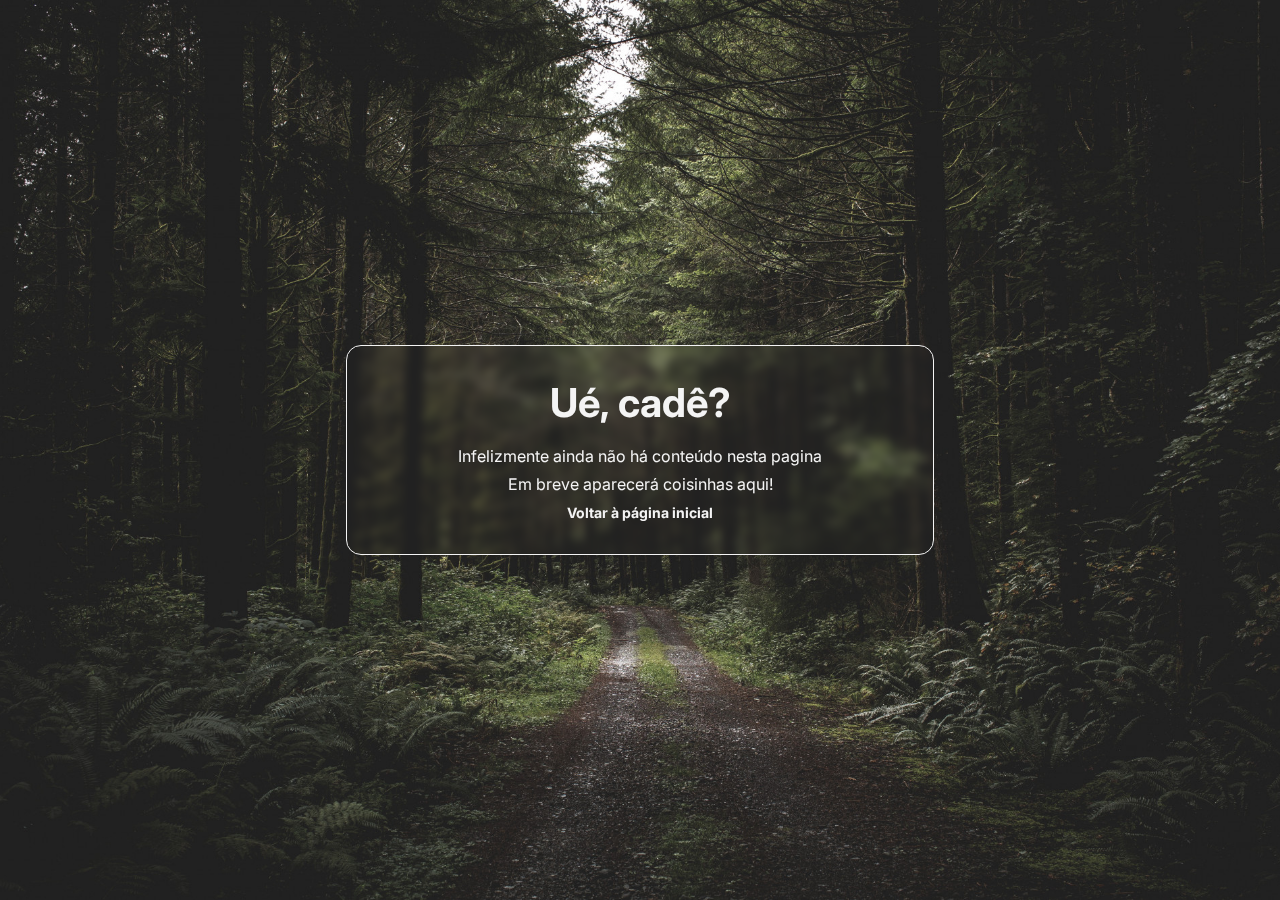
<file: redirect.html>
<!DOCTYPE html>
<html lang="en">
<head>
    <meta charset="UTF-8">
    <meta name="viewport" content="width=device-width, initial-scale=1.0">
    <link rel="preconnect" href="https://fonts.googleapis.com">
    <link rel="preconnect" href="https://fonts.gstatic.com" crossorigin>
    <link href="https://fonts.googleapis.com/css2?family=Inter:wght@500&display=swap" rel="stylesheet">
    <link rel="stylesheet" href="/css/redirect.css">
    <title>Document</title>
</head>
<body>
    <div id="container">
        <div id="content">
            <h1>Ué, cadê? </h1>
            <div id="text-container">
                <p class="text">Infelizmente ainda não há conteúdo nesta pagina<p class="text">Em breve aparecerá coisinhas aqui!</p>
                <div class="back">
                    <a href="/index.html">Voltar à página inicial</a>
                </div>
            </div>
        </div>
    </div>
</body>
</html>
</file>
<file: css/redirect.css>
* {
    padding: 0;
    margin: 0;
    box-sizing: border-box;
    font-family: 'Inter', sans-serif;
    color: #f4f4f4;
}

body {
    background-image: url(/projeto/assets/escuro.jpg);
    background-position: center;
    background-size: cover;
}

#container {
    display: flex;
    justify-content: center;
    align-items: center;
    margin: 0 auto;
    width: 100vw;
    height: 100vh;
    overflow: hidden;
}

#content {
    width: 588px;
    text-align: center;
    background: transparent;
    backdrop-filter: blur(4px);
    padding: 2rem;
    border: 1px solid #f4f4f4;
    border-radius: 15px;
}

#content h1 {
    position: relative;
    font-size: 2.5rem;
    margin-bottom: 1.2rem;
    animation: textright 1s ease-in;
}

#text-container {
    position: relative;
    display: block;
    animation: textup 1s ease-in;
}

@keyframes textup {
    0% {
        opacity: 0%;
        top: 110px        
    }

    70% {
        opacity: 0%;
    }

    100% {
        top: 0;
    }
}

@keyframes textright {
    0% {
        opacity: 0%;
        right: 110px;        
    }

    70% {
        opacity: 0%;
    }

    100% {
        right: 0;
    }
}

.text {
    margin-bottom: .5rem;
}

.back a {
    text-decoration: none;
    font-weight: bold;
    font-size: 14px;
}

.back a:hover {
    text-decoration: underline;
}

@media (max-width: 600px) {
    #container {
        backdrop-filter: blur(4px);
    }
    #content {
        border: none;
        backdrop-filter: none;
    }
}
</file>
